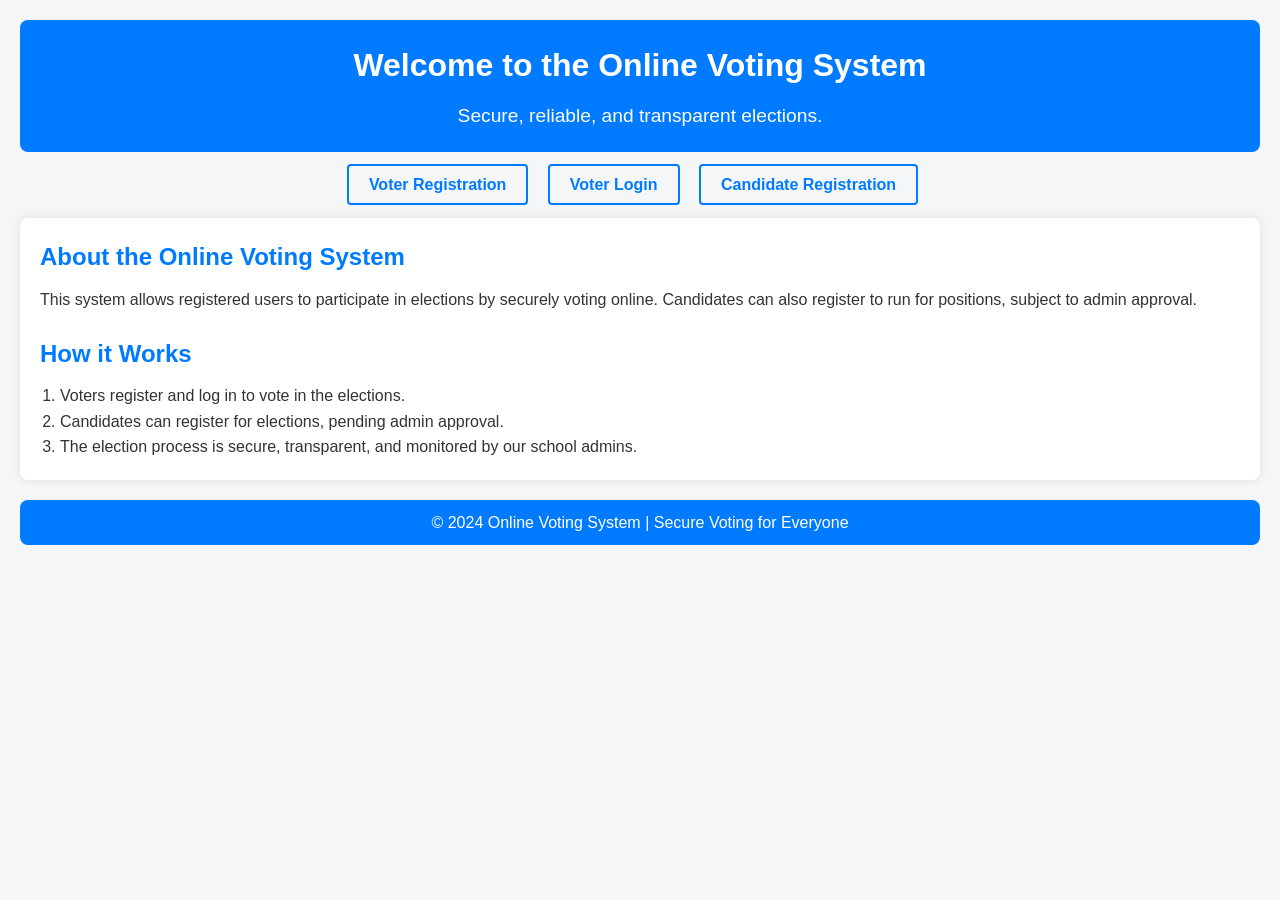
<file: votes/target/votes-1/index.html>
<!DOCTYPE html>
<html lang="en">
<head>
    <meta charset="UTF-8">
    <meta name="viewport" content="width=device-width, initial-scale=1.0">
    <title>Online Voting System</title>
    <link rel="stylesheet" href="style/index.css">
    
</head>
<body>

    <!-- Header -->
    <header>
        <h1>Welcome to the Online Voting System</h1>
        <p>Secure, reliable, and transparent elections.</p>
    </header>

    <!-- Navigation Menu -->
    <nav>
        <ul>
            <li><a href="voterRegister.jsp">Voter Registration</a></li>
            <li><a href="voterLogin.jsp">Voter Login</a></li>
            <li><a href="candidateRegister.jsp">Candidate Registration</a></li>
        </ul>
    </nav>

    <!-- Main Content -->
    <main>
        <section>
            <h2>About the Online Voting System</h2>
            <p>This system allows registered users to participate in elections by securely voting online. Candidates can also register to run for positions, subject to admin approval.</p>
        </section>

        <section>
            <h2>How it Works</h2>
            <ol>
                <li>Voters register and log in to vote in the elections.</li>
                <li>Candidates can register for elections, pending admin approval.</li>
                <li>The election process is secure, transparent, and monitored by our school admins.</li>
            </ol>
        </section>
    </main>

    <!-- Footer -->
    <footer>
        <p>&copy; 2024 Online Voting System | Secure Voting for Everyone</p>
    </footer>

</body>
</html>
</file>
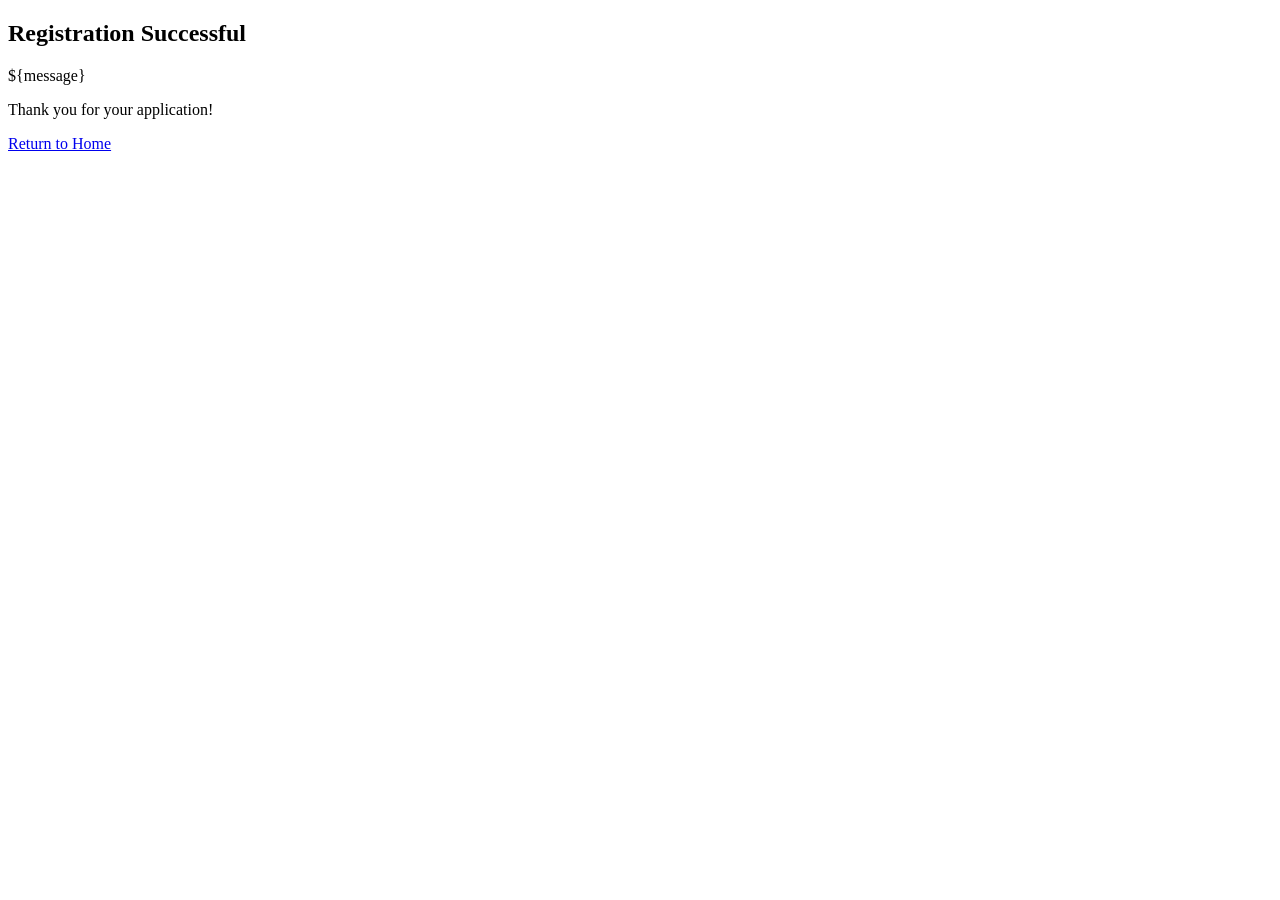
<file: votes/target/votes-1/candidatesuccess.html>
<!DOCTYPE html>
<html lang="en">
<head>
    <meta charset="UTF-8">
    <title>Registration Successful</title>

    
</head>
<body>
    <div class="container">
        <h2>Registration Successful</h2>
        <p>${message}</p>
        <p>Thank you for your application!</p>
        <p><a href="index.html">Return to Home</a></p>
    </div>
</body>
</html>
</file>
<file: votes/target/votes-1/style/index.css>
/* Reset some basic styles */
* {
    margin: 0;
    padding: 0;
    box-sizing: border-box;
}

/* Body styling */
body {
    font-family: 'Arial', sans-serif;
    line-height: 1.6;
    background-color: #f4f6f7;
    color: #333;
    padding: 20px;
}

/* Header styling */
header {
    background-color: #007bff;
    color: #fff;
    padding: 20px;
    text-align: center;
    margin-bottom: 20px;
    border-radius: 8px;
}

header h1 {
    margin-bottom: 10px;
    font-size: 2em;
}

header p {
    font-size: 1.2em;
    margin-top: 5px;
}

/* Navigation Menu */
nav {
    margin-bottom: 20px;
    text-align: center;
}

nav ul {
    list-style-type: none;
    padding: 0;
}

nav ul li {
    display: inline;
    margin-right: 15px;
}

nav ul li a {
    text-decoration: none;
    color: #007bff;
    font-weight: bold;
    padding: 10px 20px;
    background-color: #f4f6f7;
    border: 2px solid #007bff;
    border-radius: 4px;
    transition: all 0.3s ease;
}

nav ul li a:hover {
    background-color: #007bff;
    color: white;
}

/* Main Content Styling */
main {
    background-color: #fff;
    padding: 20px;
    border-radius: 8px;
    box-shadow: 0 0 10px rgba(0, 0, 0, 0.1);
}

main h2 {
    color: #007bff;
    margin-bottom: 10px;
}

main p {
    margin-bottom: 20px;
    line-height: 1.8;
}

main ol {
    margin-left: 20px;
}

/* Footer Styling */
footer {
    text-align: center;
    margin-top: 20px;
    padding: 10px;
    background-color: #007bff;
    color: white;
    border-radius: 8px;
}

/* Responsive Design */
@media (max-width: 768px) {
    nav ul li {
        display: block;
        margin-bottom: 10px;
    }

    header, footer {
        padding: 15px;
    }

    main {
        padding: 15px;
    }
}
</file>
